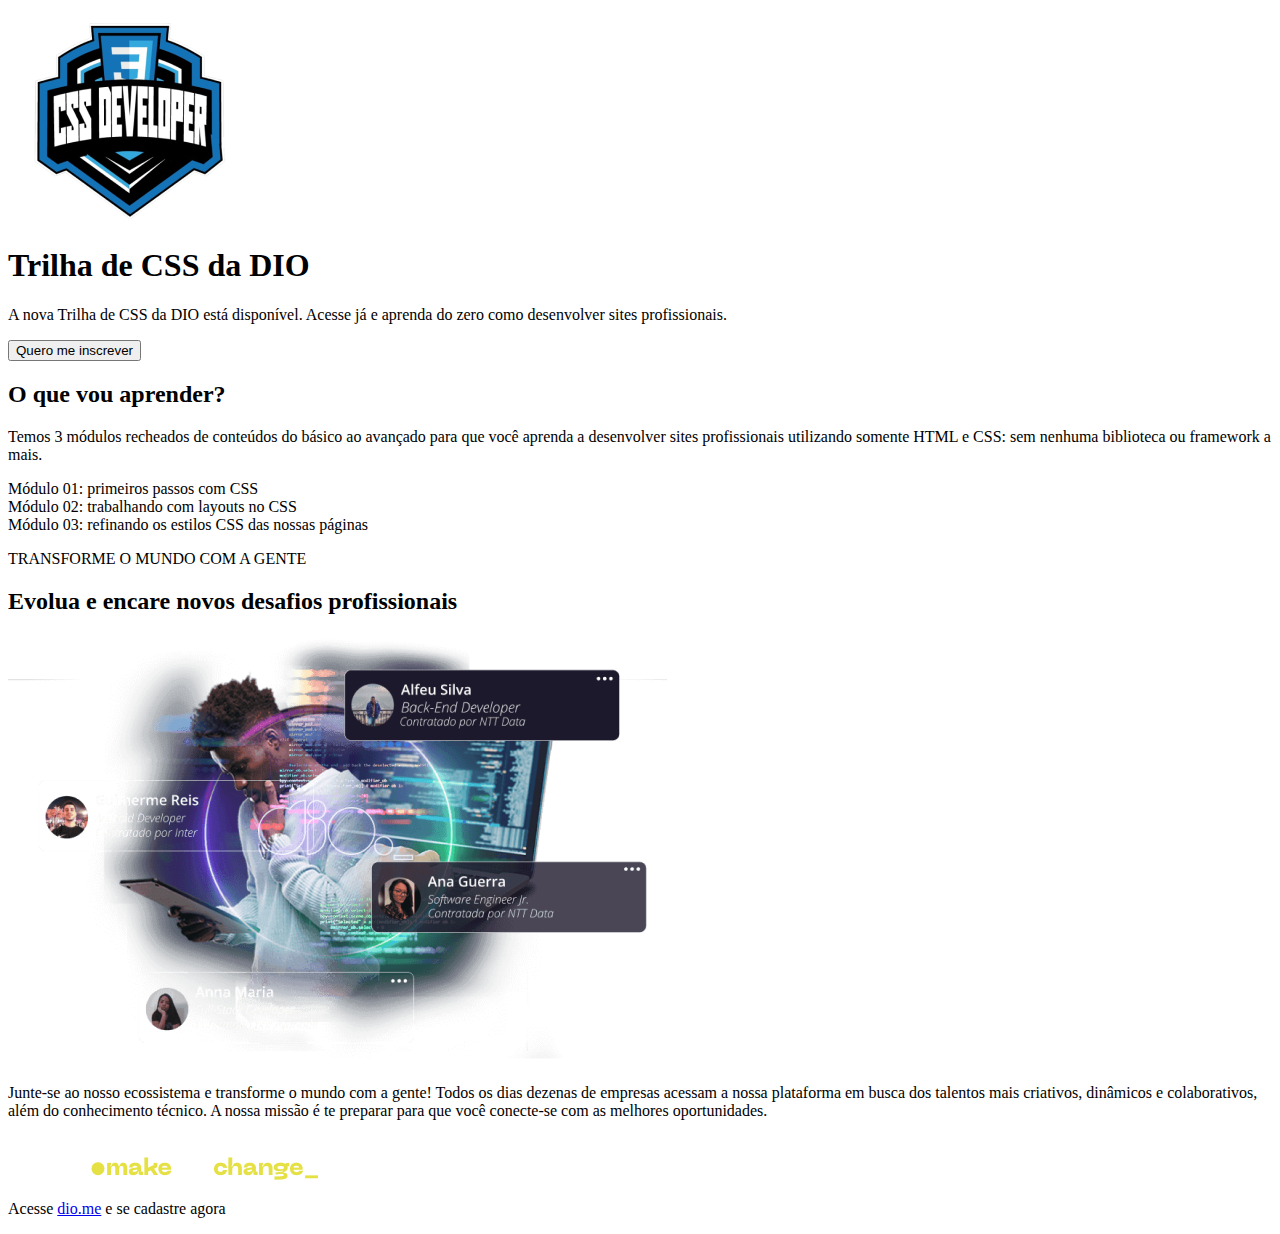
<file: index.html>
<!DOCTYPE html>
<html lang="en">
<head>
  <meta charset="UTF-8">
  <meta http-equiv="X-UA-Compatible" content="IE=edge">
  <meta name="viewport" content="width=device-width, initial-scale=1.0">
  <title>Trilha de CSS - DIO</title>
</head>
<body>
  <header class="banner">
    <div class="banner-content">
      <div class="logo">
        <img src="assets/images/logo.png" title="Logotipo Trilha de CSS DIO" alt="Logotipo Trilha de CSS DIO">
      </div>
      <h1>Trilha de CSS da DIO</h1>
      <p>A nova Trilha de CSS da DIO está disponível. Acesse já e aprenda do zero como desenvolver sites profissionais.</p>
      <button>Quero me inscrever</button>
    </div>
  </header>
  <main>
    <section id="course-content">
      <h2>O que vou aprender?</h2>
      <p>
        Temos 3 módulos recheados de conteúdos do básico ao avançado para que você aprenda a 
        desenvolver sites profissionais utilizando somente HTML e CSS: sem nenhuma biblioteca ou framework a mais.
      </p>
      <div class="modules-list">
        <div class="module">
          <span>Módulo 01:</span> primeiros passos com CSS
        </div>
        <div class="module">
          <span>Módulo 02:</span> trabalhando com layouts no CSS
        </div>
        <div class="module">
          <span>Módulo 03:</span> refinando os estilos CSS das nossas páginas
        </div>
      </div>
    </section>
    <section id="transform-world">
      <p>TRANSFORME O MUNDO COM A GENTE</p>
    </section>
    <section id="professional-challenges">
      <h2>Evolua e encare novos desafios profissionais</h2>
      <img src="assets/images/professional-challenges.png" title="Homem lendo depoimentos em um tablet" alt="Homem lendo depoimentos em um tablet">
      <p>
        Junte-se ao nosso ecossistema e transforme o mundo com a gente! Todos os dias dezenas de empresas 
        acessam a nossa plataforma em busca dos talentos mais criativos, dinâmicos e colaborativos, 
        além do conhecimento técnico. 
        A nossa missão é te preparar para que você conecte-se com as melhores oportunidades.
      </p>
    </section>
  </main>
  <footer>
    <img class="dio-logo" src="assets/images/dio-logo.png" title="Logotipo DIO com o texto make the change" alt="Logotipo DIO com o texto make the change">
    <p>Acesse <a href="https://dio.me">dio.me</a> e se cadastre agora</p>
  </footer>
</body>
</html>
</file>
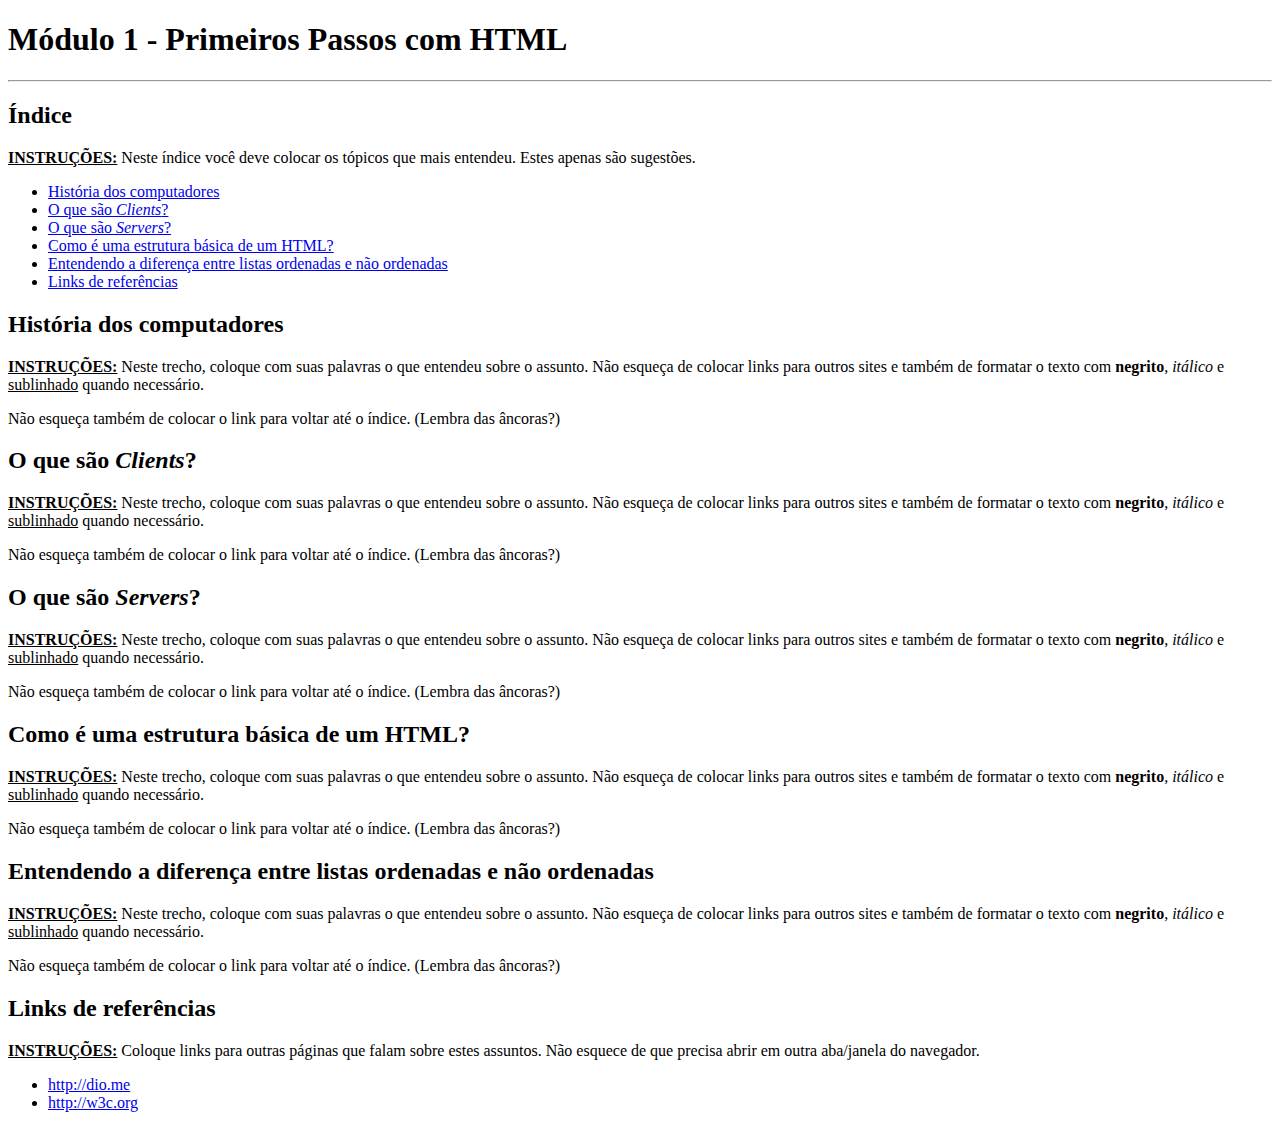
<file: HTML/exemplo.html>
<!DOCTYPE html>
<html lang="en">
<head>
    <meta charset="UTF-8">
    <meta http-equiv="X-UA-Compatible" content="IE=edge">
    <meta name="viewport" content="width=device-width, initial-scale=1.0">
    <title>Página - Módulo I - Primeiros Passos com HTML</title>
</head>
<body>
    <h1>Módulo 1 - Primeiros Passos com HTML</h1>
    <hr />

    <h2>Índice</h2>
    <p><strong><u>INSTRUÇÕES:</u> </strong>Neste índice você deve colocar os tópicos que mais entendeu. Estes apenas são sugestões.</p>
    <ul>
        <li><a href="#">História dos computadores</a></li>
        <li><a href="#">O que são <i>Clients</i>?</a></li>
        <li><a href="#">O que são <i>Servers</i>?</a></li>
        <li><a href="#">Como é uma estrutura básica de um HTML?</a></li>
        <li><a href="#">Entendendo a diferença entre listas ordenadas e não ordenadas</a></li>
        <li><a href="#">Links de referências</a></li>
    </ul>

    <h2>História dos computadores</h2>
    <p><strong><u>INSTRUÇÕES:</u> </strong>Neste trecho, coloque com suas palavras o que entendeu sobre o assunto. 
       Não esqueça de colocar links para outros sites e também de formatar o texto com 
       <strong>negrito</strong>, <i>itálico</i> e <u>sublinhado</u> quando necessário.</p>
    <p>Não esqueça também de colocar o link para voltar até o índice. (Lembra das âncoras?)</p>

    <h2>O que são <i>Clients</i>?</h2>
    <p><strong><u>INSTRUÇÕES:</u> </strong>Neste trecho, coloque com suas palavras o que entendeu sobre o assunto. 
       Não esqueça de colocar links para outros sites e também de formatar o texto com 
       <strong>negrito</strong>, <i>itálico</i> e <u>sublinhado</u> quando necessário.</p>
    <p>Não esqueça também de colocar o link para voltar até o índice. (Lembra das âncoras?)</p>

    <h2>O que são <i>Servers</i>?</h2>
    <p><strong><u>INSTRUÇÕES:</u> </strong>Neste trecho, coloque com suas palavras o que entendeu sobre o assunto. 
       Não esqueça de colocar links para outros sites e também de formatar o texto com 
       <strong>negrito</strong>, <i>itálico</i> e <u>sublinhado</u> quando necessário.</p>
    <p>Não esqueça também de colocar o link para voltar até o índice. (Lembra das âncoras?)</p>

    <h2>Como é uma estrutura básica de um HTML?</h2>
    <p><strong><u>INSTRUÇÕES:</u> </strong>Neste trecho, coloque com suas palavras o que entendeu sobre o assunto. 
       Não esqueça de colocar links para outros sites e também de formatar o texto com 
       <strong>negrito</strong>, <i>itálico</i> e <u>sublinhado</u> quando necessário.</p>
    <p>Não esqueça também de colocar o link para voltar até o índice. (Lembra das âncoras?)</p>

    <h2>Entendendo a diferença entre listas ordenadas e não ordenadas</h2>
    <p><strong><u>INSTRUÇÕES:</u> </strong>Neste trecho, coloque com suas palavras o que entendeu sobre o assunto. 
       Não esqueça de colocar links para outros sites e também de formatar o texto com 
       <strong>negrito</strong>, <i>itálico</i> e <u>sublinhado</u> quando necessário.</p>
    <p>Não esqueça também de colocar o link para voltar até o índice. (Lembra das âncoras?)</p>

    <h2>Links de referências</h2>
    <p><strong><u>INSTRUÇÕES:</u> </strong>Coloque links para outras páginas que falam sobre estes assuntos. Não esquece de que precisa abrir em outra aba/janela do navegador.</p>
    <ul>
        <li><a href="#">http://dio.me</a></li>
        <li><a href="#">http://w3c.org</a></li>
    </ul>

</body>
</html>
</file>
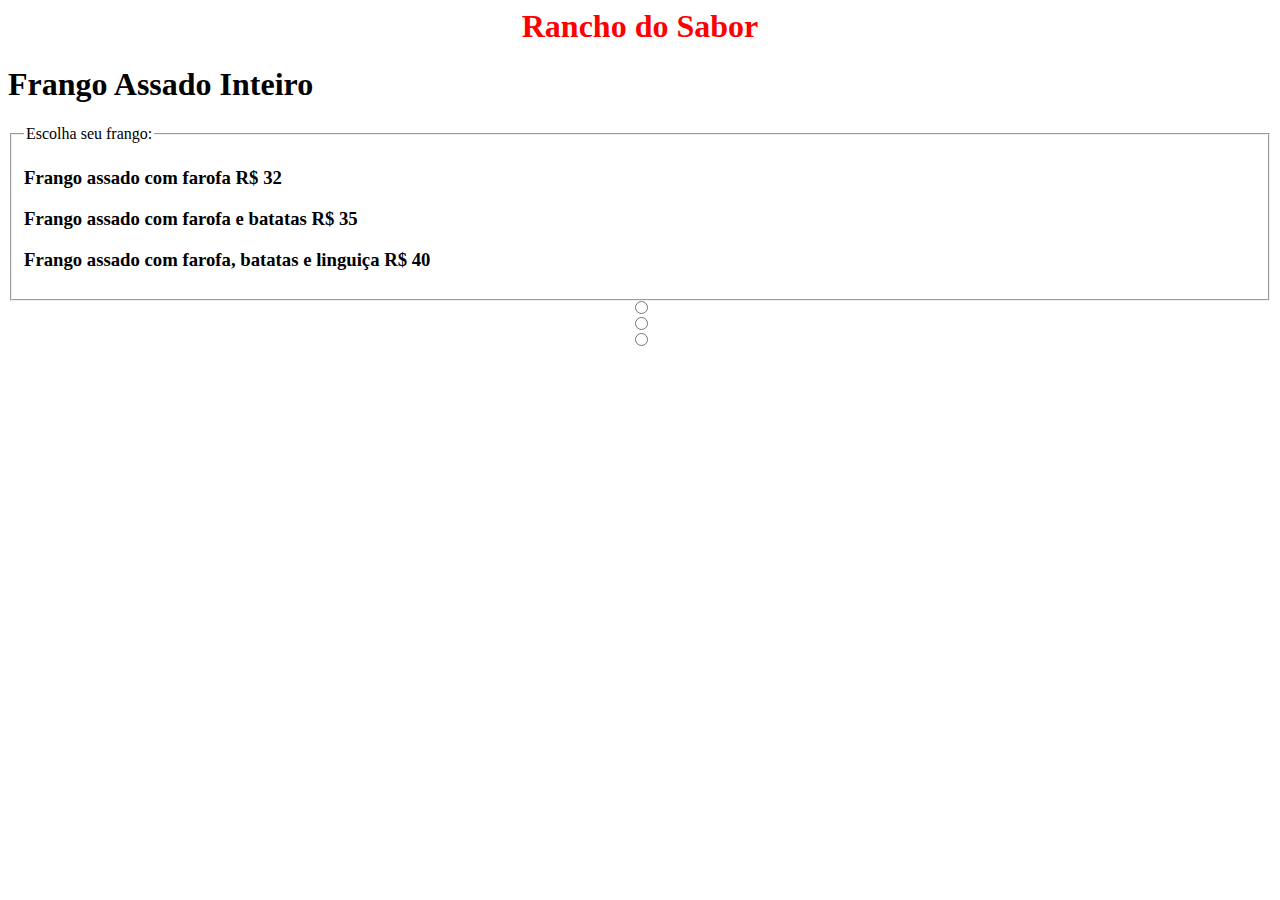
<file: HTML/formataçõestexto.html>
<!DOCTYPE html>
<html lang="pt-br">
  <head>
    <meta charset="UTF-8" />
    <meta name="viewport" content="width=device-width, initial-scale=1.0" />
    <title>Formatações de Textos</title>
    <style>
      header > h1 {
        display: flex;
        margin: auto;
        justify-content: center;
        color: red;
      }
      aside {
        display: grid;
        justify-content: center;
      }
      #Ff {
        display: flex;
        margin-top: auto;
        justify-content: center;
      }
    </style>
  </head>
  <body>
    <header>
      <h1>Rancho do Sabor</h1>
    </header>
    <div>
      <article>
        <h1><strong>Frango Assado Inteiro</strong></h1>
        <fieldset>
          <legend>Escolha seu frango:</legend>
          <section>
            <h3>Frango assado com farofa R$ 32</h3>
            <h3>Frango assado com farofa e batatas R$ 35</h3>
            <h3>Frango assado com farofa, batatas e linguiça R$ 40</h3>
          </section>
        </fieldset>
      </article>
    </div>
    <div>
      <aside>
        <input type="radio" name="Frango" value="Ff" id="Ff" />
        <input type="radio" name="Frango" value="Fb" id="Fb" />
        <input type="radio" name="Frango" value="Fl" id="Fl" />
      </aside>
    </div>
  </body>
</html>
</file>
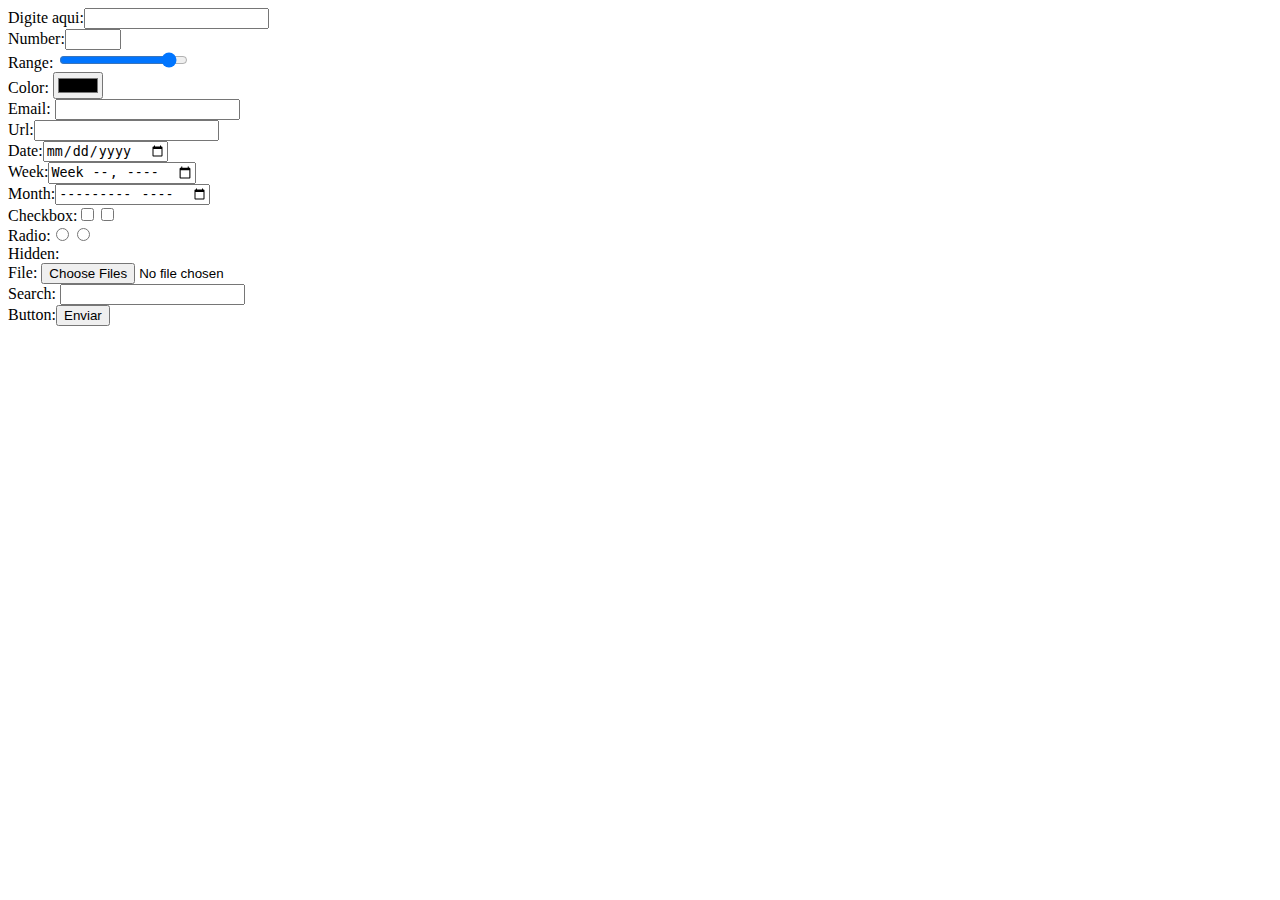
<file: HTML/Tags-inputtype.html>
<!DOCTYPE html>
<html lang="en">
  <head>
    <meta charset="UTF-8" />
    <meta name="viewport" content="width=device-width, initial-scale=1.0" />
    <title>Formulario de Cadastro</title>
  </head>
  <body>
    <form>
      <label>Digite aqui:</label><input type="text" /><br />
      <label>Number:</label
      ><input type="number" min="0" step="5" max="99" /><br />
      <label>Range: </label
      ><input type="range" min="0" max="100" value="90" /><br />
      <label>Color: </label> <input type="color" /> <br />
      <label>Email: </label> <input type="email" /> <br />
      <label>Url:</label><input type="url" /><br />
      <label>Date:</label><input type="date" /><br />
      <label>Week:</label><input type="week" /><br />
      <label>Month:</label><input type="month" /><br />
      <label>Checkbox:</label><input type="checkbox" /><input
        type="checkbox"
      /><br />
      <label>Radio:</label><input type="radio" name="aceita" /><input
        type="radio"
        name="aceita"
      /><br />
      <label>Hidden: </label><input type="hidden" /><br />
      <label>File: </label><input type="file" multiple /><br />
      <label>Search: </label><input type="search" /><br />
      <label>Button:</label><input type="submit" value="Enviar" /><br />
    </form>
  </body>
</html>
</file>
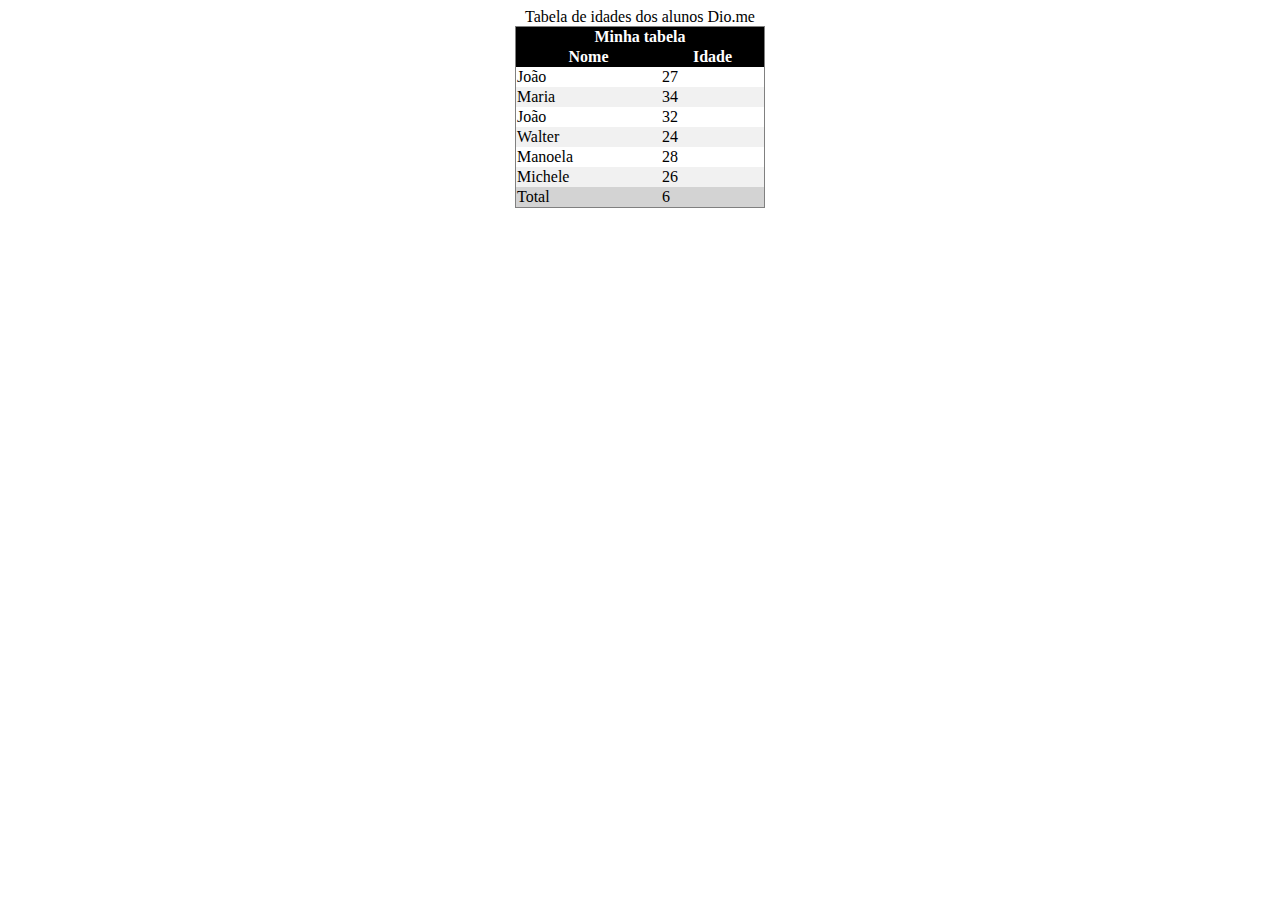
<file: HTML/tags-tabela.html>
<!DOCTYPE html>
<html lang="pt-br">
  <head>
    <meta charset="UTF-8" />
    <meta name="viewport" content="width=device-width, initial-scale=1.0" />
    <title>Trabalhando com Tabelas - DIO.me</title>
    <style>
      table {
        border: solid 1px gray;
      }
      table thead th {
        background-color: black;
        color: white;
      }
      table tfoot td {
        background-color: lightgray;
      }
      table tbody tr:nth-child(even) td {
        background-color: #f1f1f1;
      }
      table tbody tr:hover td {
        background-color: #e9e9e9;
        cursor: pointer;
      }
    </style>
  </head>
  <body>
    <table
      summary="Esta tabela se refere as idades da turma A da Dio"
      width="250"
      align="center"
      cellspacing="0"
      cellppading="5"
    >
      <caption>
        Tabela de idades dos alunos Dio.me
      </caption>
      <thead>
        <tr>
          <th colspan="2">Minha tabela</th>
        </tr>
        <tr>
          <th title="Nome Completo">Nome</th>
          <th>Idade</th>
        </tr>
      </thead>
      <tbody>
        <tr id="1">
          <td>João</td>
          <td>27</td>
        </tr>
        <tr id="2">
          <td>Maria</td>
          <td>34</td>
        </tr>
        <tr id="3">
          <td>João</td>
          <td>32</td>
        </tr>
        <tr id="4">
          <td>Walter</td>
          <td>24</td>
        </tr>
        <tr id="5">
          <td>Manoela</td>
          <td>28</td>
        </tr>
        <tr id="6">
          <td>Michele</td>
          <td>26</td>
        </tr>
      </tbody>
      <tfoot>
        <tr>
          <td>Total</td>
          <td>6</td>
        </tr>
      </tfoot>
    </table>
  </body>
</html>
</file>
